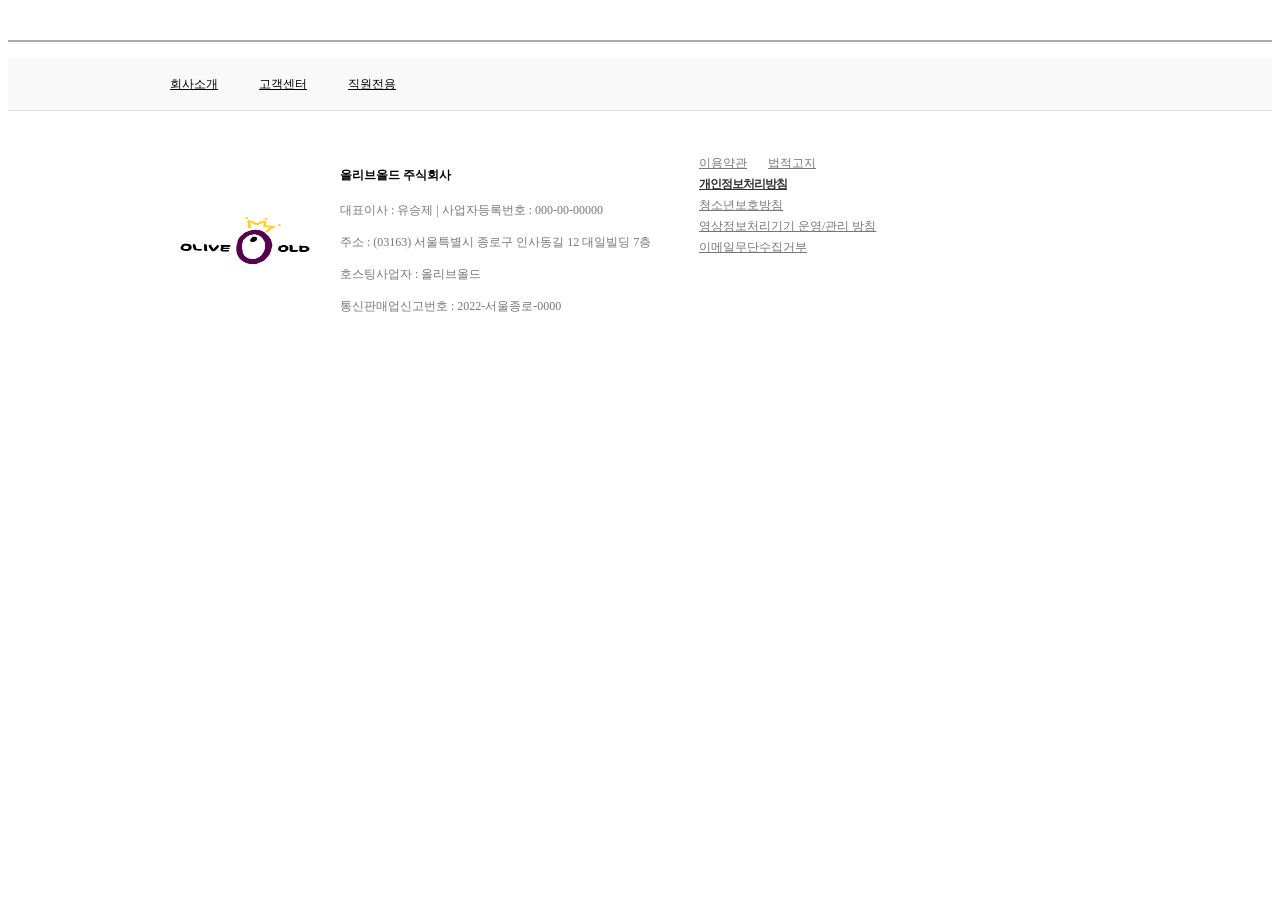
<file: footer.html>
<html class="no-js" lang="zxx">

<head>
    <meta charset="utf-8">
    <meta http-equiv="x-ua-compatible" content="ie=edge">
    <title>OLIVE OLD</title>
    <meta name="description" content="">
    <meta name="viewport" content="width=device-width, initial-scale=1">
    <link rel="shortcut icon" type="image/x-icon" href="assets/images/logo/oliveOld.png">


    <!-- ========================= CSS here ========================= -->
    <link rel="stylesheet" href="assets/css/footer.css">

</head>

<body>
    <!-- #Footer -->
    <div id="Footer" class="m2105">
        <div class="oneConts">
            <div class="conts">
                <ul class="list-menu">
                    <li><a class="brandstory" href="">회사소개</a></li>
                    <li><a class="faqList" href="Notice.html">고객센터</a></li>
                    <li><a class="employee" href="">직원전용</a></li>
                </ul>
            </div>
        </div>

        <div class="twoConts">
            <div class="conts">
                <ul class="list-area">
                    <li>
                        <!-- <p class="logo"><a href="javascript:common.link.moveMainHome();"><img src="https://static.oliveyoung.co.kr/pc-static-root/image/footer/foot_logo.png" alt="OLIVEYOUNG"></a></p> -->
                        <p class="logo"><a href=""><img src="assets/images/logo/oliveLogo.png" width="170" height="60"
                                    alt="OLIVEOLD"></a></p>
                        <h2>올리브올드 주식회사</h2>
                        <p>대표이사 : 유승제 | 사업자등록번호 : 000-00-00000</p>
                        <p>주소 : (03163) 서울특별시 종로구 인사동길 12 대일빌딩 7층</p>
                        <p>호스팅사업자 : 올리브올드</p>
                        <p>통신판매업신고번호 : 2022-서울종로-0000</p>
                        <p><a href="mailto:oliveweb@cj.net" class="email_addr">이메일 : oliveold@gmail.com</a>
                        </p>
                        <p><a class="link" href="javascript:common.link.openFtcBizInfo();" title="새창 열림">사업자
                                정보확인
                                &gt;</a></p>
                    </li>
                    <li>
                        <ul class="list-link">
                            <li>
                                <a href="javascript:common.link.moveTermsPage();">이용약관</a>
                                <a href="javascript:common.link.moveLegalPage();">법적고지</a>
                            </li>
                            <li><a href="javascript:common.link.movePrivacyPage();">개인정보처리방침</a></li>
                            <li><a href="javascript:common.link.moveYouthProtectionPage();">청소년보호방침</a></li>
                            <li><a href="javascript:common.link.moveMultimediaPage();">영상정보처리기기 운영/관리 방침</a>
                            </li>
                            <li><a href="javascript:common.link.moveDenyEmailPage();">이메일무단수집거부</a></li>
                        </ul>
                    </li>
                </ul>
            </div>
        </div>
    </div>
    <!-- //#Footer -->
</body>

</html>
</file>
<file: assets/css/footer.css>
<!DOCTYPE html>
<html lang="en">
<head>
    <meta charset="UTF-8">
    <meta http-equiv="X-UA-Compatible" content="IE=edge">
    <meta name="viewport" content="width=device-width, initial-scale=1.0">
    <title>footer style </title>
</head>
<body>
    element.style {
    }
    /*  */
    #Footer {
        margin: 40px 0 0;
        border-top: 2px solid #aaa;
    }
    #Footer{
        width: 100%;
        min-width: 1020px;
    }
    #Footer .oneConts {
        background: #f9f9f9;
        border-bottom: 1px solid #ddd;
    }
    #Footer .oneConts .conts {
        position: relative;
        height: 52px;
    }
    #Footer .conts {
        width: 1020px;
        margin: 0 auto;
    }   
    #Footer .list-menu li:first-child {
        background: 0 0;
    }
    #Footer .list-menu li {
        list-style: none;
        padding-left: 0px;
        float: left;
        height: 52px;
        padding-top: 18px;
    }
    #Footer .list-menu li:first-child>a {
        padding-left: 0;
    }
    #Footer .list-menu li a {
        display: block;
        padding: 0 20px 0 21px;
        color: #000;
        font-size: 12px;
        line-height: 16px;
    }
    /* 상품입점 */
    #Footer .list-menu li {
        float: left;
        height: 52px;
        padding-top: 18px;
    }
    
    /* 고객센터 */
    #Footer .list-menu li {
        float: left;
        height: 52px;
        padding-top: 18px;
        background: url(https://static.oliveyoung.co.kr/pc-static-root/image/comm/bar_1x14.gif) 0 50% no-repeat;
    }
    #Footer .list-menu {
        overflow: hidden;
    }
    
    /* 직원전용으로 바꾸기 */
    oter .list-menu li {
        float: left;
        height: 52px;
        padding-top: 18px;
        background: url(https://static.oliveyoung.co.kr/pc-static-root/image/comm/bar_1x14.gif) 0 50% no-repeat;
    }
    #Footer .conts {
        width: 1020px;
        margin: 0 auto;
    }
    #Footer .list-area {
        overflow: hidden;
    }
    #Footer.m2105 .list-area>li {
        height: 195px;
    }
    #Footer .list-area>li:nth-child(1) {
        position: relative;
        width: 509px;
        background: 0 0;
    }
    #Footer .list-area>li {
        float: left;
        height: 175px;
        background: url() 0 29px no-repeat;
        font-size: 0;
        line-height: 0;
    }
    #Footer .list-area li:nth-child(1) .logo {
        position: absolute;
        top: 50%;
        left: 0;
        margin-top: -12px;
        padding: 0;
        font-size: 0;
        line-height: 0;
    }
    #Footer .list-area li:nth-child(1) p {
        padding: 0 0 0 170px;
    }
    #Footer .list-area li p {
        color: #777;
        font-size: 12px;
        line-height: 20px;
    }
    #Footer .list-area li:nth-child(1) h2 {
        padding: 28px 0 3px 170px;
        color: #000;
        font-size: 12px;
        line-height: 20px;
    }
    #Footer .list-area li:nth-child(1) p:nth-child(4) {
        margin-left: 35px;
        text-indent: -35px;
    }
    #Footer .list-area li:nth-child(1) .link {
        display: inline-block;
        margin-left: 7px;
        color: #333;
        border-bottom: 1px solid #333;
        line-height: 16px;
    }
    #Footer * {
        letter-spacing: 0;
    }
    #Footer .list-area li:nth-child(2) {
        width: 256px;
    }
    #Footer .list-area li:nth-child(2) .list-link {
        padding: 26px 0 0 20px;
    }
    #Footer .list-area li:nth-child(2) .list-link li {
        font-size: 0;
        line-height: 0;
    }
   
    #Footer .list-area li:nth-child(2) .list-link li:first-child a:last-child {
        margin: 0 0 0 8px;
        padding: 0 0 0 13px;
        background: url(https://static.oliveyoung.co.kr/pc-static-root/image/comm/bull_4x4.gif) 0 9px no-repeat;
    }
    
    #Footer .list-area li:nth-child(2) .list-link li:nth-child(2) a {
        font-weight: 700;
        letter-spacing: -1px;
        color: #333;
    }
    #Footer .list-area li:nth-child(2) .list-link li a {
        display: inline-block;
        color: #777;
        font-size: 12px;
        line-height: 21px;
        vertical-align: top;
    }
    #Footer .list-area li:nth-child(3) {
        width: 255px;
    }
</body>
</html>
</file>
